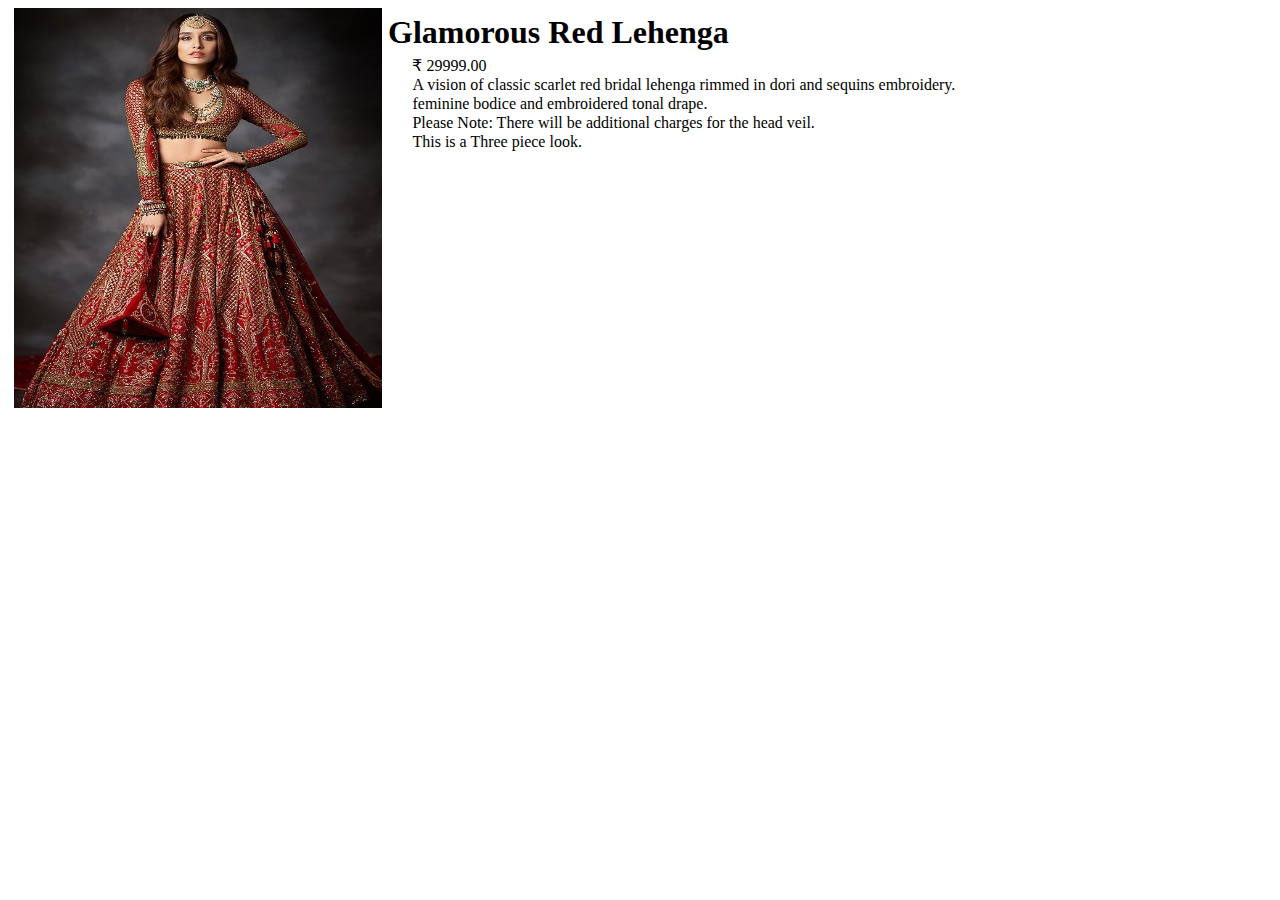
<file: red.html>
<!DOCTYPE html>
<html lang="en">
<head>
    <meta charset="UTF-8">
    <meta http-equiv="X-UA-Compatible" content="IE=edge">
    <meta name="viewport" content="width=device-width, initial-scale=1.0">
    <title>Red Lehenga</title>
    <style>
        *{
            width: 875x;
        }
        img{
            width: 368px;
            height: 400px;
        }
        .red{
            display: flex;
            flex-direction: row;
            margin: 6px;
        }
        h1{
            margin: 6px;
        }
        p{
            position: relative;
            bottom: 360px;
            left: 32%;
            line-height: 3px;
        }
        /* footer{
            background-color: black;
        color: white;
        display: flex;
        justify-content: center;
        align-items: center;
        position: relative;
        top: -3px;
        height: 29px;
        width: 1500px;
        } */
    </style>
</head>
<body>
    <div class="red">
        <img src="bridelehnga/5.jpg" alt="try again">
        <h1> Glamorous Red Lehenga</h1>
    </div>
        <p id="rs">₹ 29999.00</p> 
        <p>A vision of classic scarlet red bridal lehenga rimmed in dori and sequins embroidery. </p>
        <p>feminine bodice and embroidered tonal drape. </p>
        <p> Please Note: There will be additional charges for the head veil. </p>         
        <p> This is a Three piece look. </p>
    <!-- <footer>Copyright&copynewambicaexclusive</footer> -->
</body>
</html>
</file>
